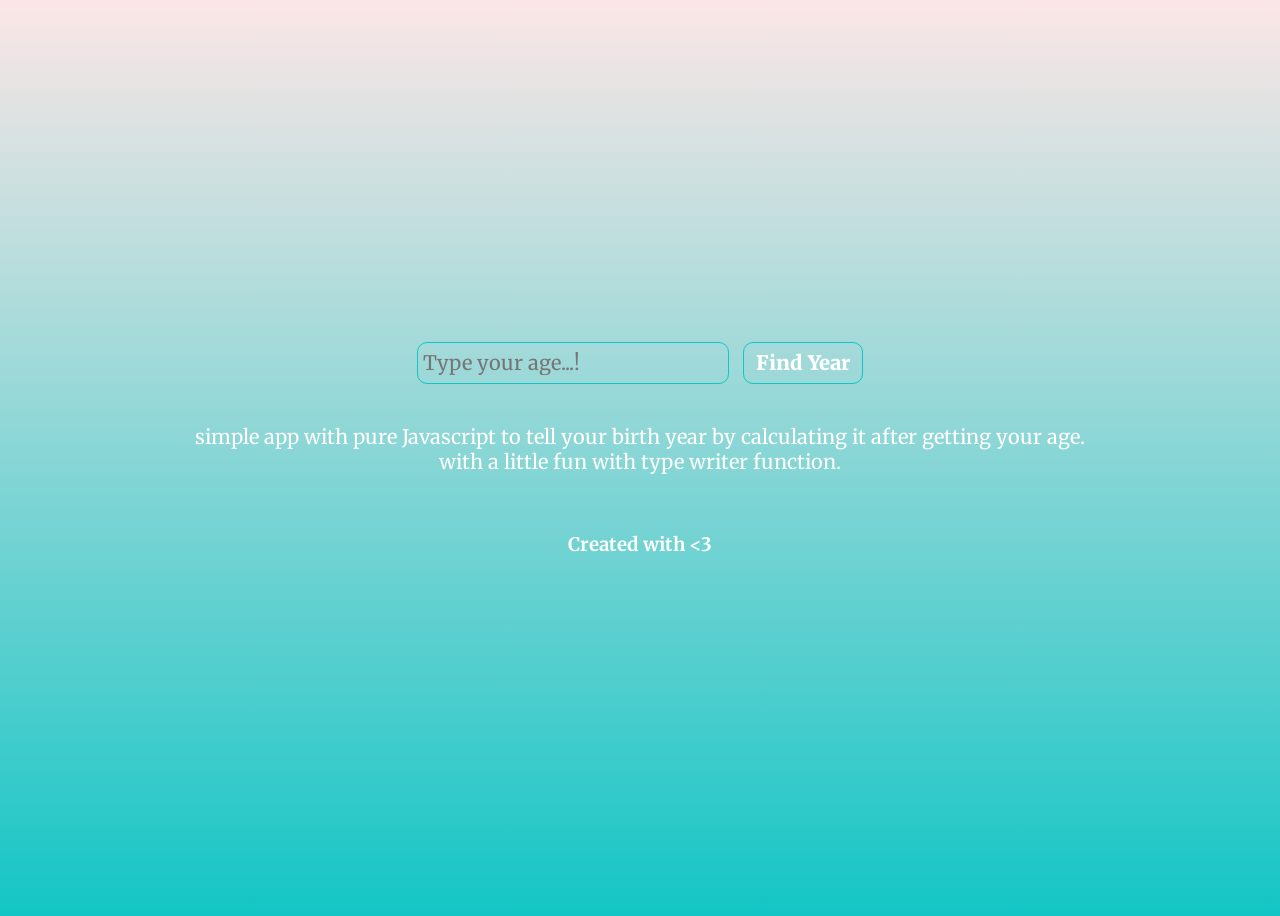
<file: birth-year/index.html>
<!DOCTYPE html>
<html lang="en">

<head>
    <meta charset="UTF-8">
    <meta name="viewport" content="width=device-width, initial-scale=1.0">
    <meta http-equiv="X-UA-Compatible" content="ie=edge">
    <title>Document</title>

    <style>
        @import url(http://fonts.googleapis.com/css?family=Merriweather);
        body {
            background: linear-gradient(to bottom, rgba(218, 11, 11, 0.1), rgb(20, 197, 197));
        }

        * {
            font-family: Merriweather, 'Arial Narrow', Arial, sans-serif;
        }

        div {
            min-height: 100vh;
            display: grid;
            text-align: center;
            grid-gap: 20px;
            justify-content: center;
            align-content: center;
            color: #fff;
        }

        #number {
            width: 300px;
            height: 30px;
            margin-right: 10px;
            padding: 5px;
            border: 1px solid rgb(20, 197, 197);
            border-radius: 10px;
            outline: none;
            background-color: transparent;
            color: #fff;
        }

        #number[placeholder] {
            color: #fff;
            font-size: 20px;
        }

        #button {
            width: 120px;
            height: 42px;
            padding: 5px;
            border: 1px solid rgb(20, 197, 197);
            background-color: transparent;
            border-radius: 10px;
            color: #fff;
            cursor: pointer;
            font-size: 20px;
            font-weight: 900;
            outline: none;
        }

        #button:hover {
            background-color: rgb(20, 197, 197);
        }

        .year {
            max-width: 500px;
            min-height: 50px;
            margin-left: auto;
            margin-right: auto;
            display: grid;
            justify-content: center;
            align-items: center;
            background-color: rgb(20, 197, 197);
            border: 1px solid rgb(20, 197, 197);
            border-radius: 10px;
            font-size: 28px;
            font-weight: 900;
        }

        .hide {
            display: none;
        }

        h3 {
            color: #fff;
        }

        p {
            font-size: 20px;
        }
    </style>
</head>

<body>
    <div>
        <form>
            <input type="number" name="number" id="number" placeholder="Type your age...!">
            <input type="button" value="Find Year" id="button">
            <p id="year" class="hide"></p>
        </form>
        <p>simple app with pure Javascript to tell your birth year by calculating it after getting your age.
            <br> with a little fun with type writer function.
        </p>
        <h3>Created with
            <3</h3>
    </div>
</body>

<script>
    const year = document.querySelector('#year');
    const button = document.querySelector('#button');
    const number = document.querySelector('#number');
    const date = new Date().getFullYear();

    function createAge() {
        if (number.value == '' || number.value == 0 || number.value < 0) {
            window.alert('Please Type Your Age!!!');
            return undefined;
        }
        const birthYear = date - number.value;
        year.classList.remove('hide');
        year.classList.add('year');

        let text = `Your birth year is ${birthYear}`,
            i = 0;
        const typerWriter = setInterval(function () {
            year.textContent += text[i];
            i += 1;
            if (i > text.length - 1) {
                clearInterval(typerWriter);
            }
        }, 50);
        year.innerHTML = '';
    }
    button.addEventListener('click', createAge);

    number.addEventListener('focus', function () {
        this.setAttribute('data-place', this.getAttribute('placeholder'));
        this.setAttribute('placeholder', '');
    });
    number.addEventListener('blur', function () {
        this.setAttribute('placeholder', this.getAttribute('data-place'));
    });
</script>

</html>
</file>
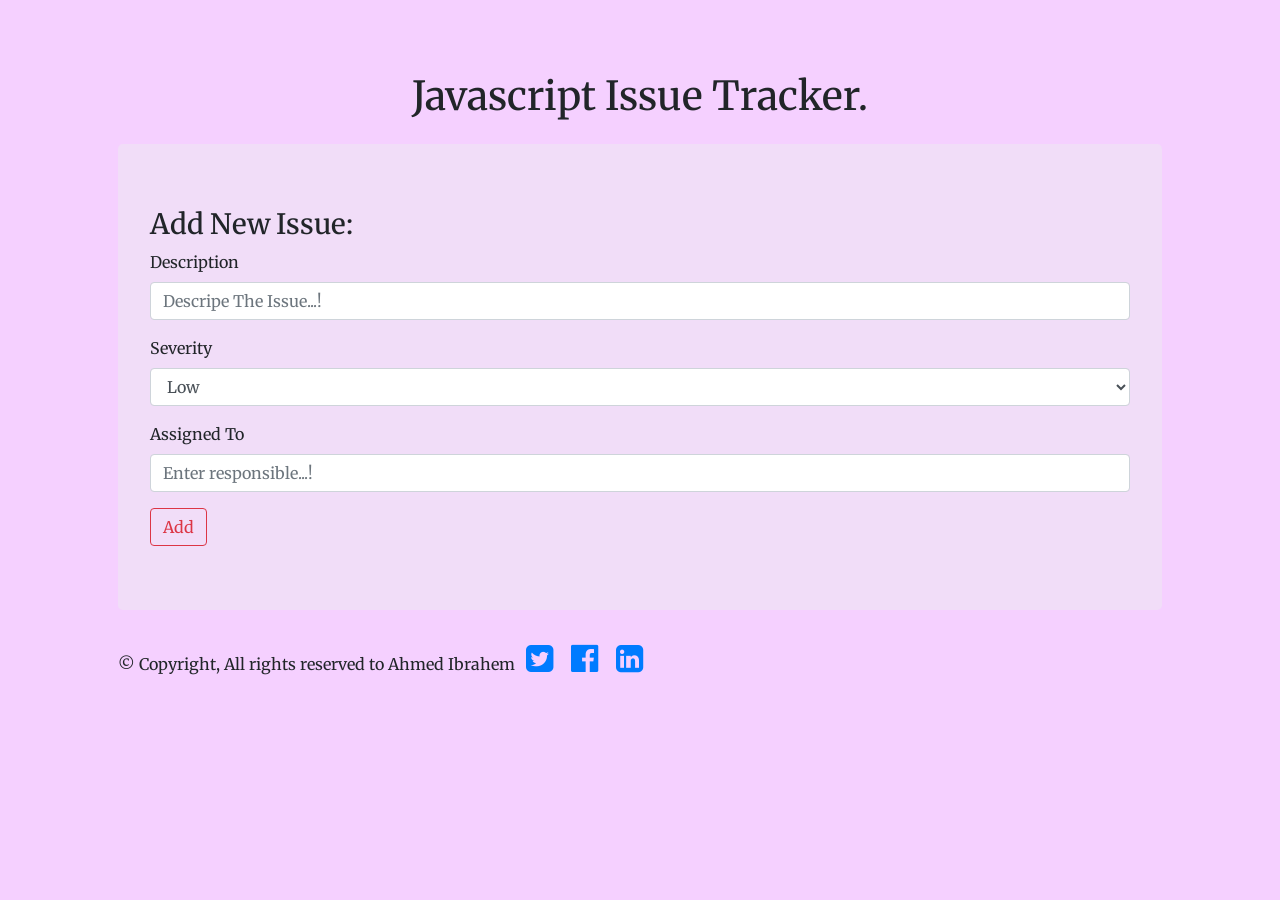
<file: issue-tracker/index.html>
<!DOCTYPE html>
<html lang="en">

<head>
    <meta charset="UTF-8">
    <meta name="viewport" content="width=device-width, initial-scale=1.0">
    <meta http-equiv="X-UA-Compatible" content="ie=edge">
    <title>JS Issue Tracker</title>
    <link rel="stylesheet" href="https://maxcdn.bootstrapcdn.com/bootstrap/4.0.0/css/bootstrap.min.css" integrity="sha384-Gn5384xqQ1aoWXA+058RXPxPg6fy4IWvTNh0E263XmFcJlSAwiGgFAW/dAiS6JXm"
        crossorigin="anonymous">
    <link rel="stylesheet" href="https://maxcdn.bootstrapcdn.com/font-awesome/4.7.0/css/font-awesome.min.css">
    <style>
        @import url(http://fonts.googleapis.com/css?family=Merriweather);
        body,
        html {
            background: linear-gradient( to bottom,
            rgb(245, 208, 255),
            rgb(245, 208, 255));
            height: 100%;
        }

        * {
            font-family: Merriweather, "Arial Narrow", Arial, sans-serif;
        }

        .jumbotron,
        .card {
            background-color: #e9ecef6e;
        }
    </style>
</head>

<body>

    <div class="container p-5">
        <h1 class="text-center m-4">Javascript Issue Tracker.</h1>
        <div class="jumbotron">
            <h3>Add New Issue:</h3>
            <form id="issueInputForm">
                <div class="form-group">
                    <label for="issueDescInput">Description</label>
                    <input type="text" class="form-control" id="issueDescInput" placeholder="Descripe The Issue...!">
                </div>
                <div class="form-group">
                    <label for="issueSeverityInput">Severity</label>
                    <select id="issueSeverityInput" class="form-control">
                        <option value="Low">Low</option>
                        <option value="Medium">Medium</option>
                        <option value="High">High</option>
                    </select>
                </div>
                <div class="form-group">
                    <label for="issueAssignedToInput">Assigned To</label>
                    <input type="text" class="form-control" id="issueAssignedToInput" placeholder="Enter responsible...!">
                </div>
                <button type="submit" class="btn btn-outline-danger">Add</button>
            </form>
        </div>

        <div class="col">
            <div id="issuesList">
            </div>
        </div>

        <footer>
            <p>&copy; Copyright, All rights reserved to Ahmed Ibrahem
                <span>
                    <a href="https://twitter.com/AITCWEB" target="_blank">
                        <i class="fa fa-twitter-square fa-fw fa-2x"></i>
                    </a>
                    <a href="https://www.facebook.com/AITCWEB" target="_blank">
                        <i class="fa fa-facebook-official fa-fw fa-2x"></i>
                    </a>
                    <a href="https://www.linkedin.com/in/aitcweb" target="_blank">
                        <i class="fa fa-linkedin-square fa-fw fa-2x"></i>
                    </a>
                </span>
            </p>
        </footer>
    </div>



    <script src="http://chancejs.com/chance.min.js"></script>
    <script src="main.js"></script>
</body>

</html>
</file>
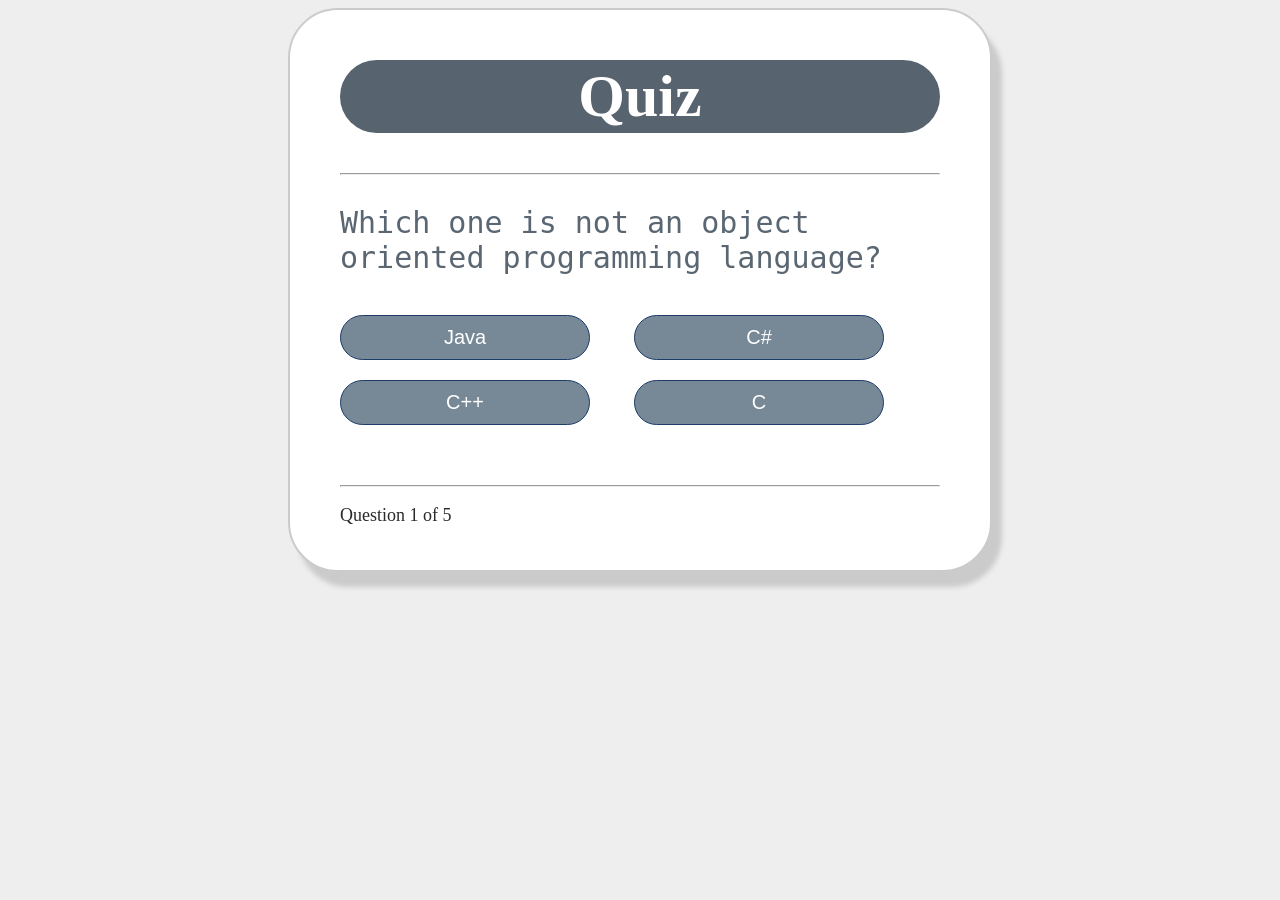
<file: quiz-app/index.html>
<!DOCTYPE html>
<html>

<head lang="en">
    <meta charset="UTF-8">
    <title>Quiz</title>
    <link rel="stylesheet" type="text/css" href="style.css">
</head>

<body>
    <div class="grid">
        <div id="quiz">
            <h1>Quiz</h1>
            <hr style="margin-bottom: 20px">

            <p id="question"></p>

            <div class="buttons">
                <button id="btn0">
                    <span id="choice0"></span>
                </button>
                <button id="btn1">
                    <span id="choice1"></span>
                </button>
                <button id="btn2">
                    <span id="choice2"></span>
                </button>
                <button id="btn3">
                    <span id="choice3"></span>
                </button>
            </div>

            <hr style="margin-top: 50px">
            <footer>
                <p id="progress">Question x of y</p>
            </footer>
        </div>
    </div>

    <script src="quiz.js"></script>
    <script src="question.js"></script>
    <script src="app.js"></script>
</body>

</html>
</file>
<file: quiz-app/style.css>
body {
  background-color: #eeeeee;
}

.grid {
  width: 600px;
  height: 500px;
  margin: 0 auto;
  background-color: #fff;
  padding: 10px 50px 50px 50px;
  border-radius: 50px;
  border: 2px solid #cbcbcb;
  box-shadow: 10px 15px 5px #cbcbcb;
}

.grid h1 {
  font-family: "sans-serif";
  background-color: #57636e;
  font-size: 60px;
  text-align: center;
  color: #ffffff;
  padding: 2px 0px;
  border-radius: 50px;
}

#score {
  color: #5a6772;
  text-align: center;
  font-size: 30px;
}

.grid #question {
  font-family: "monospace";
  font-size: 30px;
  color: #5a6772;
}

.buttons {
  margin-top: 30px;
}

#btn0,
#btn1,
#btn2,
#btn3 {
  background-color: #778897;
  width: 250px;
  font-size: 20px;
  color: #fff;
  border: 1px solid #1d3c6a;
  border-radius: 50px;
  margin: 10px 40px 10px 0px;
  padding: 10px 10px;
}

#btn0:hover,
#btn1:hover,
#btn2:hover,
#btn3:hover {
  cursor: pointer;
  background-color: #57636e;
}

#btn0:focus,
#btn1:focus,
#btn2:focus,
#btn3:focus {
  outline: 0;
}

#progress {
  color: #2b2b2b;
  font-size: 18px;
}
</file>
